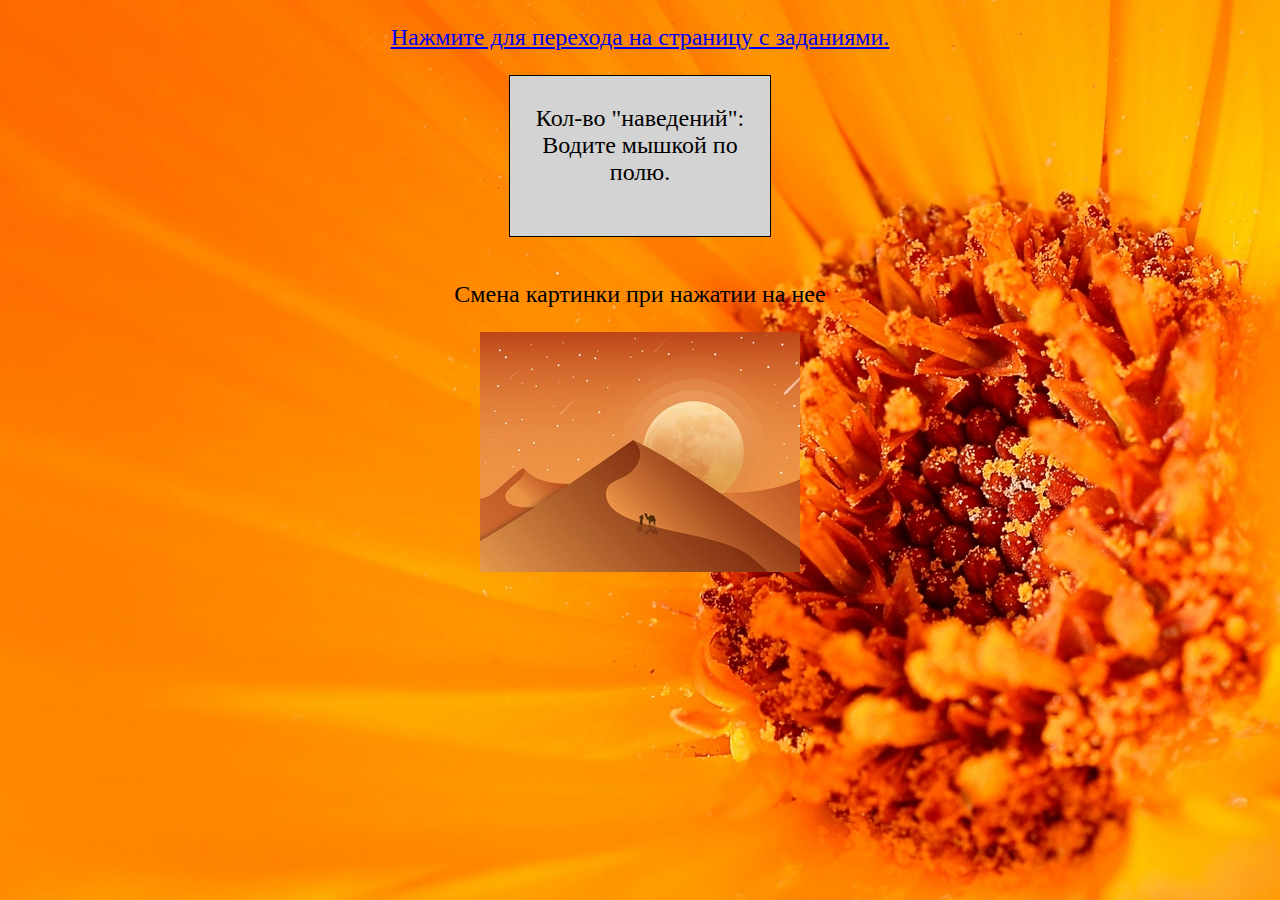
<file: index.html>
<!DOCTYPE html>
<html >
<head>
  <title>Лабораторная 27</title>
  <link rel="stylesheet" href="style.css">
  
  <style>
	#img{
		background-image:url(fon.jpg);
	}
	progress {
      width: 5%;
    }
  </style>
</head>
<body id="img"><center>
    <p><a href="index1.html" onclick="s1()">Нажмите для перехода на страницу с заданиями. </a></p>
    <div onmouseover="myOverFunction()">
        <p>Кол-во "наведений": <br> <span id="demo">Водите мышкой по полю.</span></p>
        </div>
            <script>
                var x = 0;
                var y = 0;
                var z = 0;      
                function myOverFunction() {
                document.getElementById("demo").innerHTML = y+=1;
                }
            </script> <br>
    <p>Смена картинки при нажатии на нее</p>    
    <img id="img1" src="pic1.jpg" onclick="s2()">
</center></body>
<script src="script.js"></script>
</html>
</file>
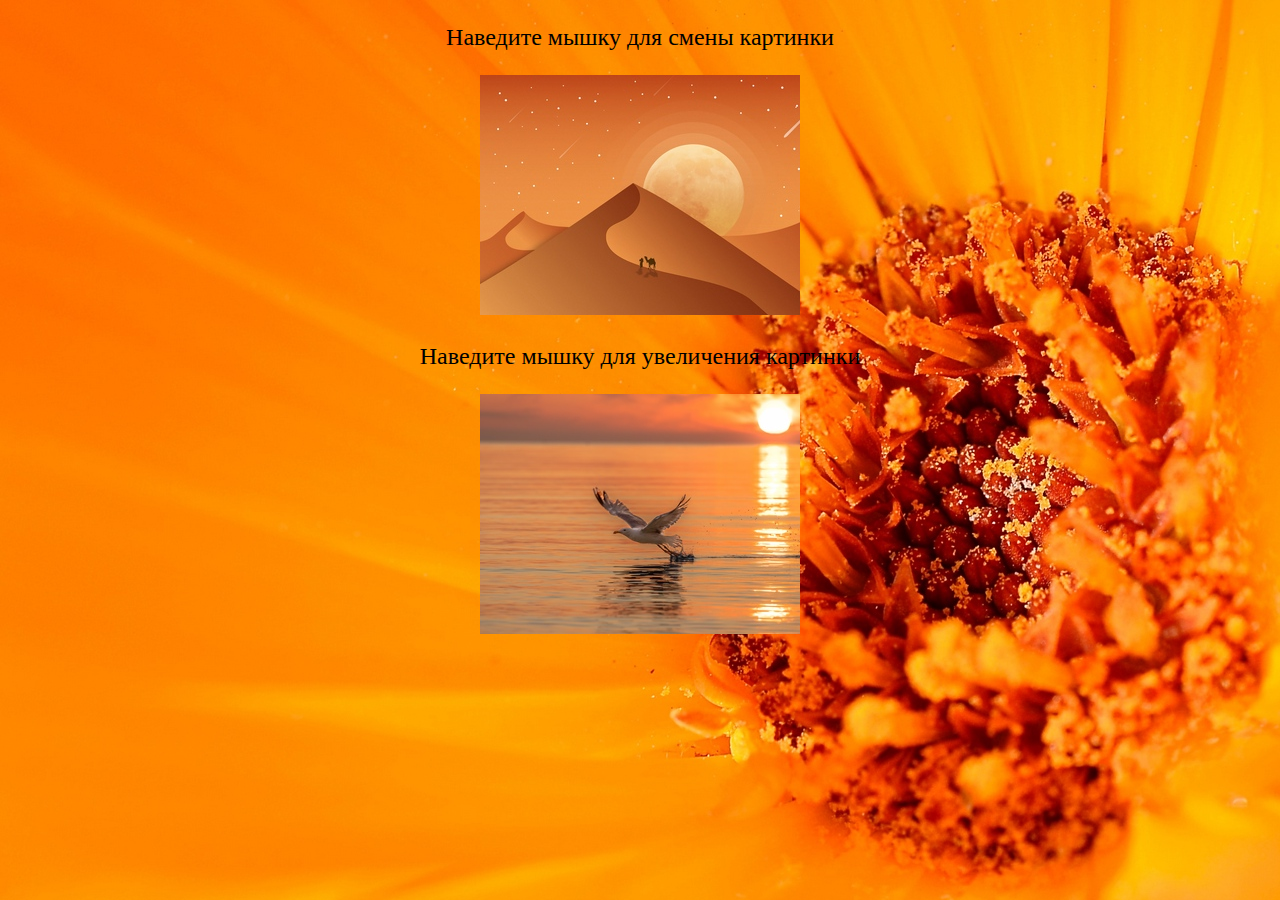
<file: index1.html>
<!DOCTYPE html>
<html >
<head>
  <title>Задание 1</title>
  <link rel="stylesheet" href="style.css">
  <style>
	#img{
		background-image:url(fon.jpg);
	}
	progress {
      width: 5%;
    }
  </style>
</head>
<body id="img"><center>
    <p>Наведите мышку для смены картинки</p>
    <img src="pic1.jpg" name="pic1" onmouseover="this.src='pic2.jpg';" onmouseout="this.src='pic1.jpg';"><br>
    <p>Наведите мышку для увеличения картинки</p>
    <img src="pic3.jpg" onmouseover="bigImg(this)" onmouseout="normalImg(this)">
    <script>
        function bigImg(x) {
            x.style.height = "480px";
            x.style.width = "648px";
        }
        function normalImg(x) {
            x.style.height = "240px";
            x.style.width = "320px";
        }
        </script><br><br><br><br>
</center></body>
<script src="script.js"></script>
</html>
</file>
<file: style.css>
body{
    background-image: url(fon.jpg);
}
P{
    font-size: 24px;
    font-family: cursive;
}
div {
    width: 250px;
    height: 150px;
    border: 1px solid black;
    margin: 2px;
    padding: 5px;
    background-color: lightgray;
  }
</file>
